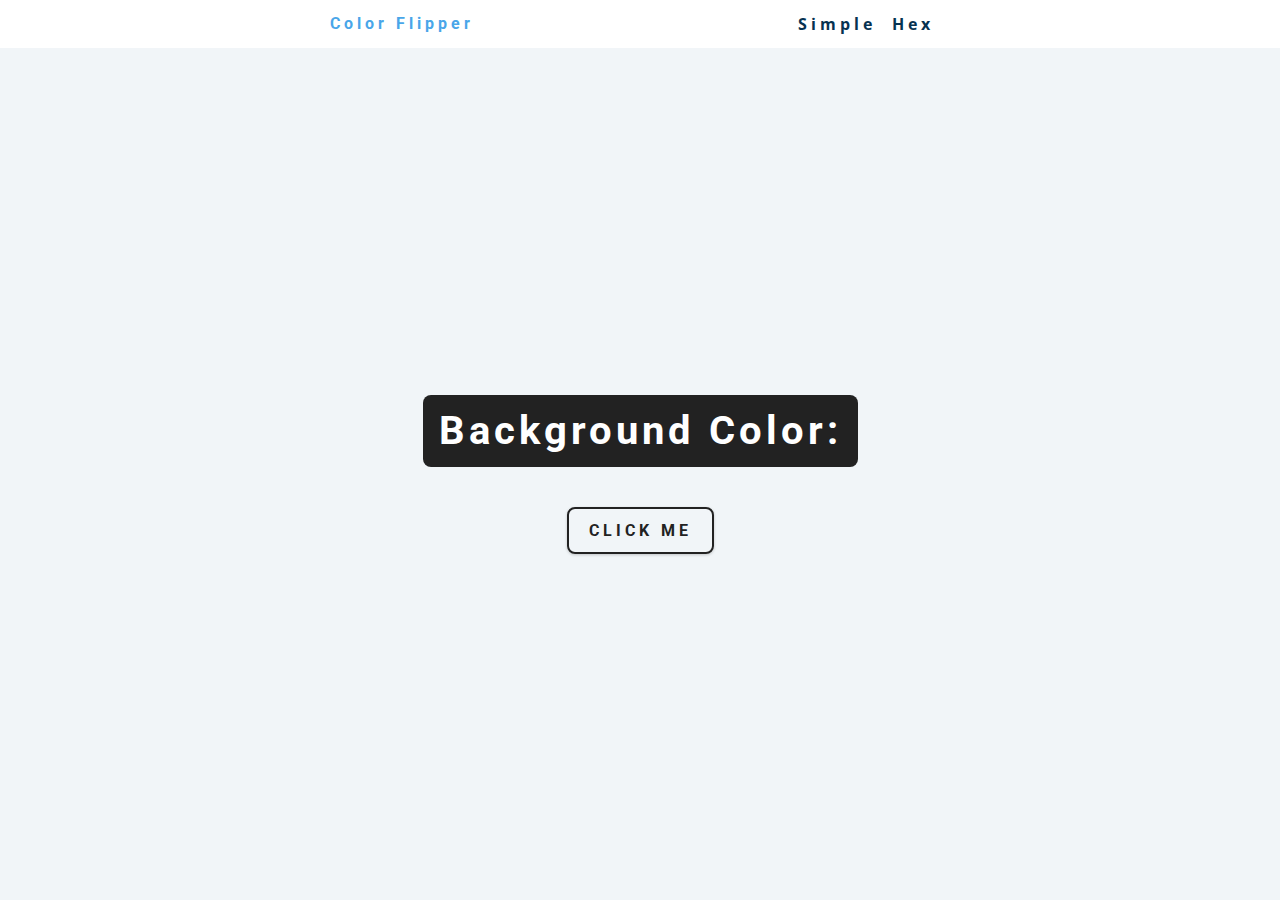
<file: index.html>
<!DOCTYPE html>
<html lang="en">
<head>
    <meta charset="UTF-8">
    <link rel="stylesheet" href="style.css">
    <meta name="viewport" content="width=device-width, initial-scale=1.0">
    <title>COLOR  FLIPPER</title>
</head>
<body>
    
    <nav>
        <div class="nav-center">
            <h4>Color Flipper</h4>
            <ul class="nav-links">
                <li><a href="index.html">Simple</a></li>
                <li><a href="hex.html">Hex</a></li>
            </ul>
        </div>

    </nav>

    <main>

        <div class="container">
            <h2> background color: <span class="color">
                <!-- <button class="copy">Copy</button> --></h2>
            <button class="btn btn-hero" id="btn">Click Me</button>
        </div>
    </main>
    <script src="index.js"></script>
</body>
</html>
</file>
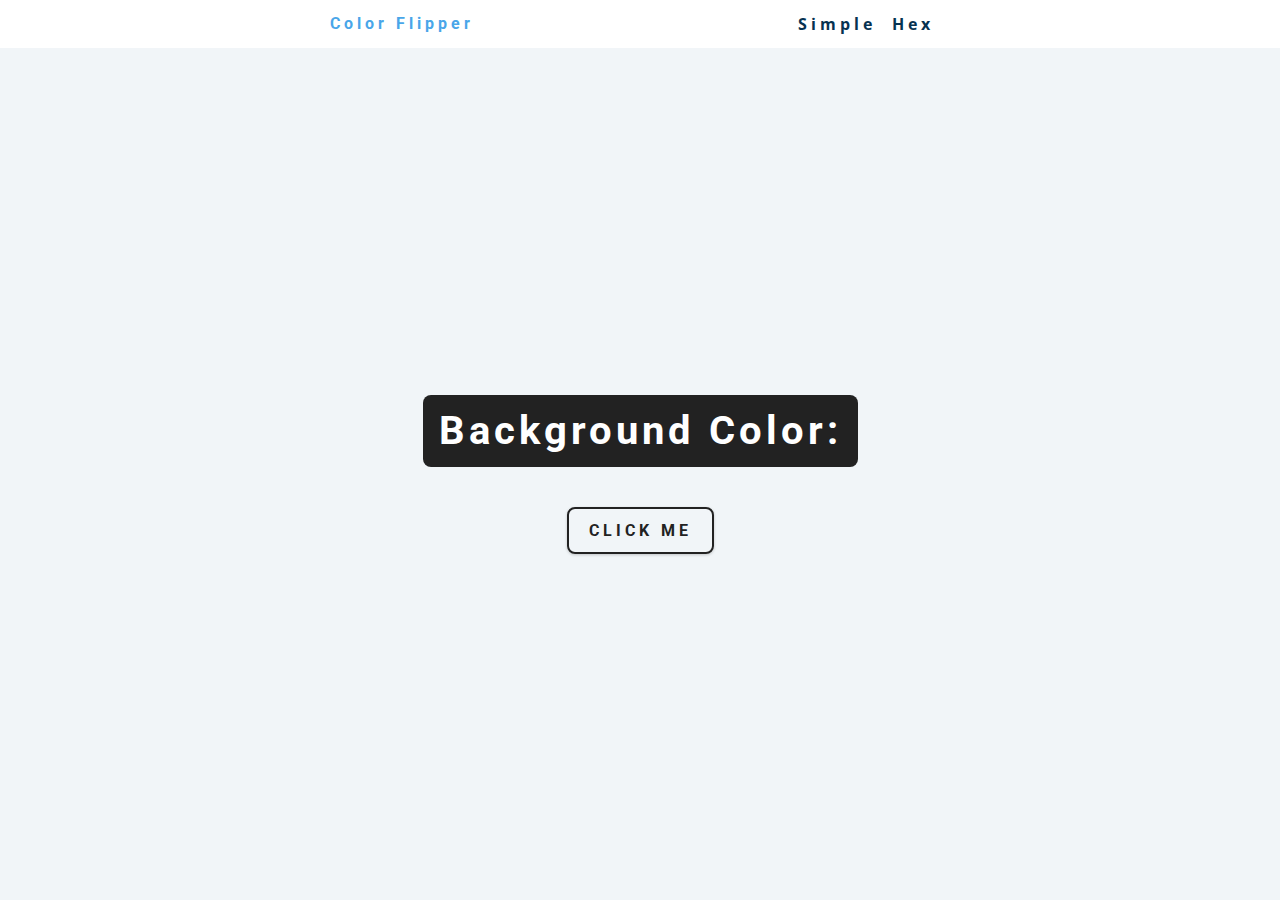
<file: hex.html>
<!DOCTYPE html>
<html lang="en">
<head>
    <meta charset="UTF-8">
    <link rel="stylesheet" href="style.css">
    <meta name="viewport" content="width=device-width, initial-scale=1.0">
    <title>COLOR  FLIPPER</title>
</head>
<body>
    
    <nav>
        <div class="nav-center">
            <h4>Color Flipper</h4>
            <ul class="nav-links">
                <li><a href="index.html">Simple</a></li>
                <li><a href="hex.html">Hex</a></li>
            </ul>
        </div>

    </nav>

    <main>

        <div class="container">
            <h2 id="heading"> background color: <span class="color">
                <!-- <button class="copy">Copy</button> --></h2>
            <button class="btn btn-hero" id="btn">Click Me</button>
        </div>
    </main>
    <script src="hex.js"></script>
</body>
</html>
</file>
<file: style.css>
/*
=============== 
Fonts
===============
*/
@import url("https://fonts.googleapis.com/css?family=Open+Sans|Roboto:400,700&display=swap");

/*
=============== 
Variables
===============
*/

:root {
  /* dark shades of primary color*/
  --clr-primary-1: hsl(205, 86%, 17%);
  --clr-primary-2: hsl(205, 77%, 27%);
  --clr-primary-3: hsl(205, 72%, 37%);
  --clr-primary-4: hsl(205, 63%, 48%);
  /* primary/main color */
  --clr-primary-5: hsl(205, 78%, 60%);
  /* lighter shades of primary color */
  --clr-primary-6: hsl(205, 89%, 70%);
  --clr-primary-7: hsl(205, 90%, 76%);
  --clr-primary-8: hsl(205, 86%, 81%);
  --clr-primary-9: hsl(205, 90%, 88%);
  --clr-primary-10: hsl(205, 100%, 96%);
  /* darkest grey - used for headings */
  --clr-grey-1: hsl(209, 61%, 16%);
  --clr-grey-2: hsl(211, 39%, 23%);
  --clr-grey-3: hsl(209, 34%, 30%);
  --clr-grey-4: hsl(209, 28%, 39%);
  /* grey used for paragraphs */
  --clr-grey-5: hsl(210, 22%, 49%);
  --clr-grey-6: hsl(209, 23%, 60%);
  --clr-grey-7: hsl(211, 27%, 70%);
  --clr-grey-8: hsl(210, 31%, 80%);
  --clr-grey-9: hsl(212, 33%, 89%);
  --clr-grey-10: hsl(206, 33%, 96%);
  --clr-white: #fff;
  --clr-red-dark: hsl(360, 67%, 44%);
  --clr-red-light: hsl(360, 71%, 66%);
  --clr-green-dark: hsl(125, 67%, 44%);
  --clr-green-light: hsl(125, 71%, 66%);
  --clr-black: #222;
  --ff-primary: "Roboto", sans-serif;
  --ff-secondary: "Open Sans", sans-serif;
  --transition: all 0.3s linear;
  --spacing: 0.25rem;
  --radius: 0.5rem;
  --light-shadow: 0 5px 15px rgba(0, 0, 0, 0.1);
  --dark-shadow: 0 5px 15px rgba(0, 0, 0, 0.2);
  --max-width: 1170px;
  --fixed-width: 620px;
  /* --dif1:#F1f5f8;
  --diff2:#f1F5f8; */
}
/*
=============== 
Global Styles
===============
*/

*,
::after,
::before {
  margin: 0;
  padding: 0;
  box-sizing: border-box;
}
body {
  font-family: var(--ff-secondary);
  background: var(--clr-grey-10);
  color: var(--clr-grey-1);
  line-height: 1.5;
  font-size: 0.875rem;
}
ul {
  list-style-type: none;
}
a {
  text-decoration: none;
}
img:not(.nav-logo) {
  width: 100%;
  display: block;
}

h1,
h2,
h3,
h4 {
  letter-spacing: var(--spacing);
  text-transform: capitalize;
  line-height: 1.25;
  margin-bottom: 0.75rem;
  font-family: var(--ff-primary);
}
h1 {
  font-size: 3rem;
}
h2 {
  font-size: 2rem;
}
h3 {
  font-size: 1.25rem;
}
h4 {
  font-size: 0.875rem;
}
p {
  margin-bottom: 1.25rem;
  color: var(--clr-grey-5);
}
@media screen and (min-width: 800px) {
  h1 {
    font-size: 4rem;
  }
  h2 {
    font-size: 2.5rem;
  }
  h3 {
    font-size: 1.75rem;
  }
  h4 {
    font-size: 1rem;
  }
  body {
    font-size: 1rem;
  }
  h1,
  h2,
  h3,
  h4 {
    line-height: 1;
  }
}
/*  global classes */

.btn {
  font-family: var(--ff-primary);
  text-transform: uppercase;
  background: transparent;
  color: var(--clr-black);
  padding: 0.375rem 0.75rem;
  letter-spacing: var(--spacing);
  display: inline-block;
  font-weight: 700;
  transition: var(--transition);
  font-size: 0.875rem;
  border: 2px solid var(--clr-black);
  cursor: pointer;
  box-shadow: 0 1px 3px rgba(0, 0, 0, 0.2);
  border-radius: var(--radius);
}
.btn:hover {
  color: var(--clr-white);
  background: var(--clr-black);
}
.btn-hero {
  font-size: 1rem;
  padding: 0.75rem 1.25rem;
}
/* section */
.section {
  padding: 5rem 0;
}

.section-center {
  width: 90vw;
  margin: 0 auto;
  max-width: 1170px;
}
@media screen and (min-width: 992px) {
  .section-center {
    width: 95vw;
  }
}
/*
=============== 
Nav
===============
*/
nav {
  background: var(--clr-white);
  height: 3rem;
  display: grid;
  align-items: center;
  /* box-shadow: var(--dark-shadow); */
}
.nav-center {
  width: 90vw;
  max-width: var(--fixed-width);
  margin: 0 auto;
  display: flex;
  align-items: center;
  justify-content: space-between;
}
.nav-center h4 {
  margin-bottom: 0;
  color: var(--clr-primary-5);
}
.nav-links {
  display: flex;
}
nav a {
  text-transform: capitalize;
  font-weight: 700;
  font-size: 1rem;
  color: var(--clr-primary-1);
  letter-spacing: var(--spacing);
  margin-right: 1rem;
}
nav a:hover {
  color: var(--clr-primary-5);
}
/*
=============== 
Container
===============
*/
main {
  min-height: calc(100vh - 3rem);
  display: grid;
  place-items: center;
}
.container {
  text-align: center;
}

.container h2 {
  background: var(--clr-black);
  color: var(--clr-white);
  padding: 1rem;
  border-radius: var(--radius);
  margin-bottom: 2.5rem;
}
.color {
  color: var(--clr-primary-5);
}
</file>
